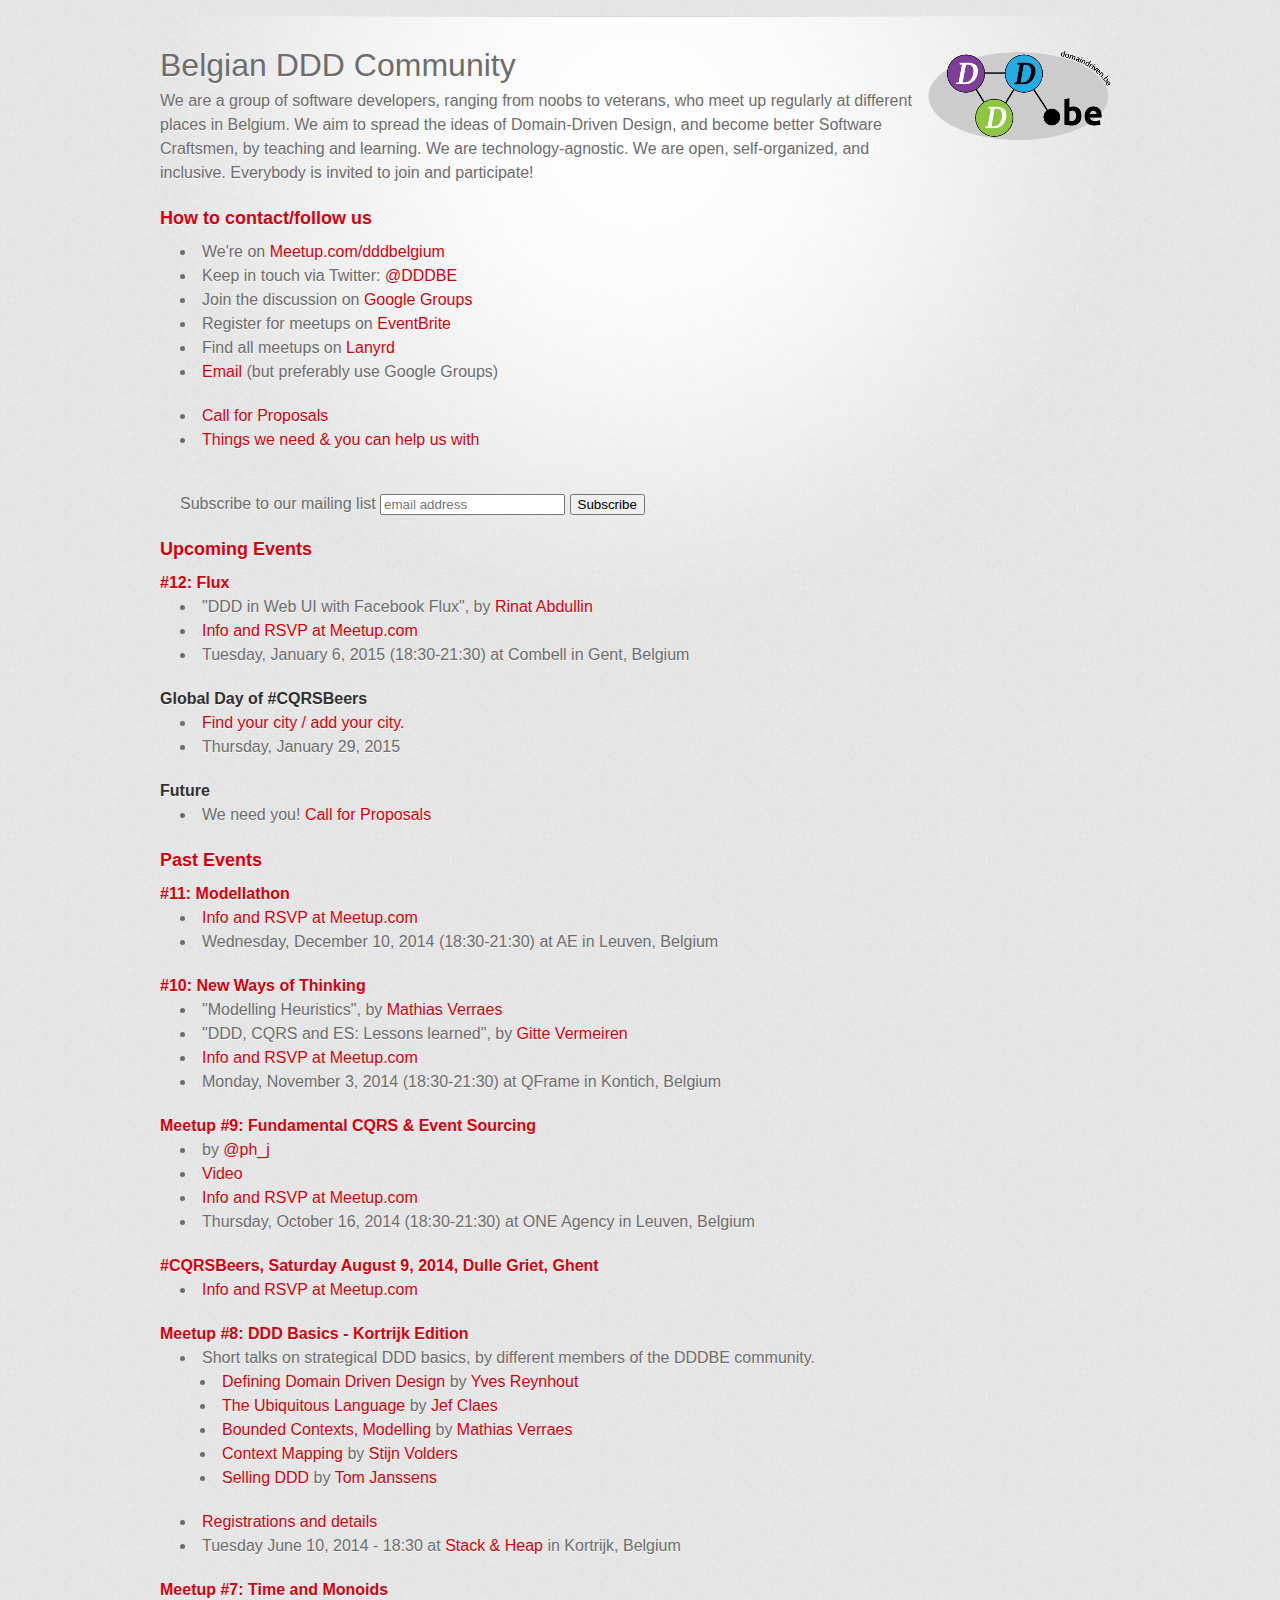
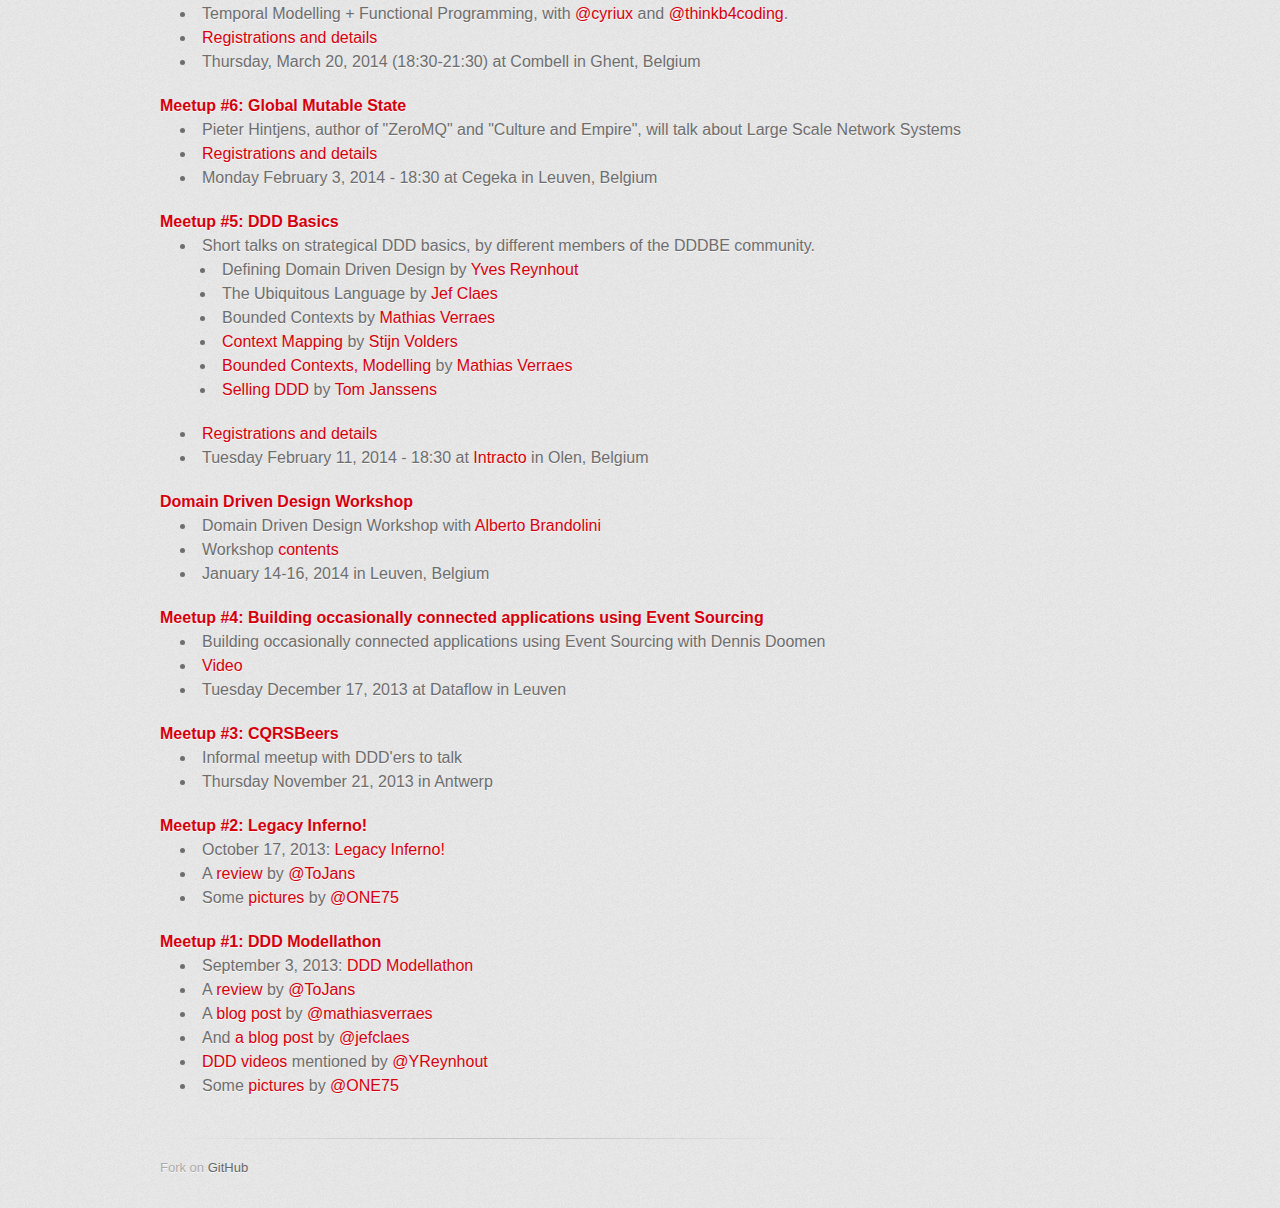
<file: index.html>
<!DOCTYPE html>
<html>
<head>
    <meta charset='utf-8'>
    <meta http-equiv="X-UA-Compatible" content="chrome=1">
    <meta name="viewport" content="width=device-width, initial-scale=1.0, maximum-scale=1.0, user-scalable=no">
    <link href='https://fonts.googleapis.com/css?family=Chivo:900' rel='stylesheet' type='text/css'>
    <link rel="stylesheet" type="text/css" href="stylesheets/stylesheet.css" media="screen"/>
    <link rel="stylesheet" type="text/css" href="stylesheets/pygment_trac.css" media="screen"/>
    <link rel="stylesheet" type="text/css" href="stylesheets/print.css" media="print"/>
    <!--[if lt IE 9]>
    <script src="//html5shiv.googlecode.com/svn/trunk/html5.js"></script>
    <![endif]-->
    <title>Belgian DDD Community</title>
    <link rel="shortcut icon" href="/favicon.ico" type="image/x-icon">
</head>

<body>
<div id="container">
    <div class="inner">

        <hr>

        <section id="main_content">
            <img class="logo" src="logo/dddbe_diagram_logo-200x110.png" alt="DDDBE logo">

            <h1>
                <a name="belgian-ddd-community" class="anchor" href="#belgian-ddd-community"><span
                        class="octicon octicon-link"></span></a>Belgian DDD Community</h1>

            <p>We are a group of software developers, ranging from noobs to veterans, who meet up regularly 
            at different places in Belgium. We aim to spread the ideas of Domain-Driven Design, and become 
            better Software Craftsmen, by teaching and learning. We are technology-agnostic.
            We are open, self-organized, and inclusive. Everybody is invited to join and participate!    
            </p>

            <h3>How to contact/follow us</h3>

            <ul>
                <li>We're on <a href="http://www.meetup.com/dddbelgium/">Meetup.com/dddbelgium</a></li>
                <li>Keep in touch via Twitter: <a href="http://twitter.com/dddbe">@DDDBE</a></li>
                <li>Join the discussion on <a href="/discuss">Google Groups</a></li>
                <li>Register for meetups on <a href="http://dddbe.eventbrite.com/">EventBrite</a></li>
                <li>Find all meetups on <a href="http://lanyrd.com/series/dddbe/">Lanyrd</a>
                <li><a href="mailto:mathias ..at... verraes.net">Email</a> (but preferably use Google Groups)</li>
            </ul>

            <ul>
                <li><a href="/cfp">Call for Proposals</a></li>
                <li><a href="/how-to-help">Things we need & you can help us with</a></li>
            </ul>

            <!-- Begin MailChimp Signup Form -->
            <form action="http://domaindriven.us7.list-manage.com/subscribe/post?u=71caeffec1ac54b9c9a48cd3a&amp;id=a6ce90c60f"
                  method="post" id="mc-embedded-subscribe-form" name="mc-embedded-subscribe-form" class="validate"
                  target="_blank" novalidate
                  style="background-color: transparent;"
                    >
                <label for="mce-EMAIL">Subscribe to our mailing list</label>
                <input type="email" value="" name="EMAIL" class="email" id="mce-EMAIL" placeholder="email address"
                       required>
                <input type="submit" value="Subscribe" name="subscribe" id="mc-embedded-subscribe" class="button">
            </form>
            <!--End mc_embed_signup-->

            <h3>Upcoming Events</h3>

            <h4><a id="MU12">#12: Flux</a></h4>
            <ul>
                <li>
                    "DDD in Web UI with Facebook Flux", by <a href="http://twitter.com/abdullin" target="_blank">Rinat Abdullin</a>
                </li>
                <li>
                    <a href="http://www.meetup.com/dddbelgium/events/218600059/">Info and RSVP at Meetup.com</a>
                </li>
                <li>
                    Tuesday, January 6, 2015 (18:30-21:30) at Combell in Gent, Belgium
                </li>
            </ul>

            <h4>Global Day of #CQRSBeers</h4>
            <ul>
                <li>
                    <a href="http://www.meetup.com/dddbelgium/events/217557012/">Find your city / add your city.</a>
                </li>
                <li>
                    Thursday, January 29, 2015
                </li>
            </ul>
            
            <h4>Future</h4>

            <ul>
                <li>We need you! <a href="/cfp">Call for Proposals</a></li>
            </ul>

            <h3>Past Events</h3>

            <h4><a id="MU11">#11: Modellathon</a></h4>
            <ul>
                <li>
                    <a href="http://www.meetup.com/dddbelgium/events/219005772/">Info and RSVP at Meetup.com</a>
                </li>
                <li>
                    Wednesday, December 10, 2014 (18:30-21:30) at AE in Leuven, Belgium
                </li>
            </ul>

            <h4><a id="MU10">#10: New Ways of Thinking</a></h4>
            <ul>
                <li>
                    "Modelling Heuristics", by <a href="http://twitter.com/mathiasverraes" target="_blank">Mathias Verraes</a>
                </li>
                <li>
                    "DDD, CQRS and ES: Lessons learned", by <a href="http://twitter.com/GitteTitter" target="_blank">Gitte Vermeiren</a>
                </li>
                <li>
                    <a href="http://www.meetup.com/dddbelgium/events/214887502/">Info and RSVP at Meetup.com</a>
                </li>
                <li>
                    Monday, November 3, 2014 (18:30-21:30) at QFrame in Kontich, Belgium
                </li>
            </ul>

            <h4><a id="MU9">Meetup #9: Fundamental CQRS & Event Sourcing</a></h4>
            <ul>
                <li>
                    by <a href="http://twitter.com/ph_j" target="_blank">@ph_j</a>
                </li>
                <li>
                    <a href="https://www.youtube.com/watch?v=_biVXy7LCjc">Video</a>
                </li>
                <li>
                    <a href="http://www.meetup.com/dddbelgium/events/203540312/">Info and RSVP at Meetup.com</a>
                </li>
                <li>
                    Thursday, October 16, 2014 (18:30-21:30) at ONE Agency in Leuven, Belgium
                </li>
            </ul>            

            <h4><a id="CQRSBeersAugust2014">#CQRSBeers, Saturday August 9, 2014, Dulle Griet, Ghent</a></h4>
            <ul><li><a href="http://www.meetup.com/dddbelgium/events/194500942/">Info and RSVP at Meetup.com</a></li></ul>

            <h4><a id="MU8">Meetup #8: DDD Basics - Kortrijk Edition</a></h4>
            <ul>
                <li>
                    Short talks on strategical DDD basics, by different members of the DDDBE community.
                    <ul>
                        <li>
                            <a href="docs/yr_ddbe8_prez.pdf" target="_blank">Defining Domain Driven Design</a> 
                            by <a href="https://twitter.com/yreynhout" target="_blank">Yves Reynhout</a>
                        </li>
                        <li>
                            <a href="http://www.slideshare.net/jclaes/dddbe-ubiquitous-language2">The Ubiquitous Language</a>
                            by <a href="https://twitter.com/JefClaes" target="_blank">Jef Claes</a>
                        </li>
                        <li>
                            <a href="http://verraes.net/2014/02/ddd-basics/">Bounded Contexts, Modelling</a> 
                            by <a href="https://twitter.com/mathiasverraes" target="_blank">Mathias Verraes</a>
                        </li>
                        <li>
                            <a href="http://slidesha.re/SysfG9" target="_blank">Context Mapping</a>
                            by <a href="https://twitter.com/ONE75" target="_blank">Stijn Volders</a>
                        </li>
                        <li>
                            <a href="http://www.slideshare.net/TomJanssens1/selling-ddd" target="_blank">Selling DDD</a>
                            by <a href="https://twitter.com/tojans" target="_blank">Tom Janssens</a>
                        </li>
                    </ul>
                </li>
                <li>
                    <a href="https://ddd-basics-kortrijk.eventbrite.com/" target="_blank">Registrations and details</a>
                </li>
                <li>
                    Tuesday June 10, 2014 - 18:30 at <a href="http://www.stackandheap.com/contact/" target="_blank">Stack &amp; Heap</a> in Kortrijk, Belgium
                </li>
            </ul>

            <h4><a id="MU7">Meetup #7: Time and Monoids</a></h4>
            <ul>
                <li>
                    Temporal Modelling + Functional Programming, with
                    <a href="http://twitter.com/cyriux" target="_blank">@cyriux</a> and
                    <a href="http://twitter.com/thinkb4coding" target="_blank">@thinkb4coding</a>.<br>
                </li>
                <li>
                    <a href="http://time-and-monoids.eventbrite.com/" target="_blank">Registrations and details</a>
                </li>
                <li>
                    Thursday, March 20, 2014 (18:30-21:30) at Combell in Ghent, Belgium
                </li>
           </ul>
            <h4><a id="MU6">Meetup #6: Global Mutable State</a></h4>
            <ul>
                <li>
                    Pieter Hintjens, author of "ZeroMQ" and "Culture and Empire", will talk about Large Scale Network Systems
                </li>
                <li>
                    <a href="http://global-mutable-state.eventbrite.com" target="_blank">Registrations and details</a>
                </li>
                <li>
                    Monday February 3, 2014 - 18:30 at Cegeka in Leuven, Belgium
                </li>
            </ul>

            <h4><a id="MU5">Meetup #5: DDD Basics</a></h4>
            <ul>
                <li>
                    Short talks on strategical DDD basics, by different members of the DDDBE community.
                    <ul>
                        <li>
                            Defining Domain Driven Design by <a href="https://twitter.com/yreynhout" target="_blank">Yves Reynhout</a>
                        </li>
                        <li>
                            The Ubiquitous Language by <a href="https://twitter.com/JefClaes" target="_blank">Jef Claes</a>
                        </li>
                        <li>
                            Bounded Contexts by <a href="https://twitter.com/mathiasverraes" target="_blank">Mathias Verraes</a>
                        </li>
                        <li>
                            <a href="https://speakerdeck.com/one75/ddd-basics-context-mapping" target="_blank">
                                Context Mapping</a>
                            by <a href="https://twitter.com/ONE75" target="_blank">Stijn Volders</a>
                        </li>
                        <li>
                            <a href="https://speakerdeck.com/mathiasverraes/ddd-basics-bounded-contexts-modelling" target="_blank">
                                Bounded Contexts, Modelling</a>
                            by <a href="https://twitter.com/mathiasverraes" target="_blank">Mathias Verraes</a>
                        </li>
                        <li>
                            <a href="http://www.slideshare.net/TomJanssens1/selling-ddd" target="_blank">
                                Selling DDD</a>
                            by <a href="https://twitter.com/tojans" target="_blank">Tom Janssens</a>
                        </li>
                    </ul>
                </li>
                <li>
                    <a href="http://ddd-basics.eventbrite.com/" target="_blank">Registrations and details</a>
                </li>
                <li>
                    Tuesday February 11, 2014 - 18:30 at <a href="http://www.intracto.com/contact" target="_blank">Intracto</a> in Olen, Belgium
                </li>
            </ul>
            <h4><a id="DDDWorkshop">Domain Driven Design Workshop</a></h4>
            <ul>
                <li>
                    Domain Driven Design Workshop with <a href="http://twitter.com/ziobrando">Alberto Brandolini</a>
                </li>
                <li>
                    Workshop <a href="/docs/Domain-Driven%20Design%20Workshop%202013_ENG.pdf">contents</a>
                </li>
                <li>
                    January 14-16, 2014 in Leuven, Belgium
                </li>
            </ul>

            <h4><a id="MU4">Meetup #4: Building occasionally connected applications using Event Sourcing</a></h4>
            <ul>
                <li>
                    Building occasionally connected applications using Event Sourcing with Dennis Doomen<br>
                </li>
                <li>
                    <a href="https://www.youtube.com/watch?v=p1D3UrmrZJI">Video</a>
                </li>
                <li>
                    Tuesday December 17, 2013 at Dataflow in Leuven
                </li>
            </ul>

            <h4><a id="MU3">Meetup #3: CQRSBeers</a></h4>
            <ul>
                <li>
                    Informal meetup with DDD'ers to talk
                </li>
                <li>
                    Thursday November 21, 2013 in Antwerp
                </li>
            </ul>

            <h4><a id="MU2">Meetup #2: Legacy Inferno!</a></h4>
            <ul>
                <li>October 17, 2013: <a href="https://legacy-inferno.eventbrite.com/">Legacy Inferno!</a>
                </li>
                <li>
                    A <a href="http://tojans.me/blog/2013/10/19/DDDBE-meetup-2-legacy-inferno/">review</a>
                    by <a href="http://twitter.com/ToJans">@ToJans</a>
                </li>
                <li>
                    Some <a href="http://bit.ly/LegacyInferno" target="_blank">pictures</a> by <a href="http://twitter.com/ONE75" target="_blank">@ONE75</a>
                </li>
            </ul>

            <h4><a id="MU1">Meetup #1: DDD Modellathon</a></h4>
            <ul>
                <li>September 3, 2013: <a href="https://modellathon.eventbrite.com/">DDD Modellathon</a>
                </li>
                <li>A <a href="http://tojans.me/blog/2013/09/04/the-very-first-dddbe-event-the-modellathon/">review</a>
                    by <a href="http://twitter.com/ToJans">@ToJans</a></li>
                <li>A <a href="http://verraes.net/2013/09/dddbe-modellathon/">blog post</a> by <a
                        href="http://twitter.com/mathiasverraes">@mathiasverraes</a></li>
                <li>And <a href="http://www.jefclaes.be/2013/09/the-first-dddbe-modellathon.html">a blog
                    post</a> by <a href="http://twitter.com/jefclaes">@jefclaes</a></li>
                <li><a href="https://groups.google.com/d/msg/be-ddd/QS_m9e9iogo/zVXYO2CWReoJ">DDD videos</a>
                    mentioned
                    by <a href="http://twitter.com/yreynhout">@YReynhout</a></li>
                <li>Some <a href="http://bit.ly/17Rf5tS">pictures</a> by <a href="http://twitter.com/ONE75">@ONE75</a>
                </li>
            </ul>


        </section>

        <footer>
            Fork on <a href="https://github.com/mathiasverraes/domaindriven.be">GitHub</a><br>
        </footer>
    </div>
</div>
</body>
</html>
</file>
<file: stylesheets/pygment_trac.css>
.highlight  { background: #ffffff; }
.highlight .c { color: #999988; font-style: italic } /* Comment */
.highlight .err { color: #a61717; background-color: #e3d2d2 } /* Error */
.highlight .k { font-weight: bold } /* Keyword */
.highlight .o { font-weight: bold } /* Operator */
.highlight .cm { color: #999988; font-style: italic } /* Comment.Multiline */
.highlight .cp { color: #999999; font-weight: bold } /* Comment.Preproc */
.highlight .c1 { color: #999988; font-style: italic } /* Comment.Single */
.highlight .cs { color: #999999; font-weight: bold; font-style: italic } /* Comment.Special */
.highlight .gd { color: #000000; background-color: #ffdddd } /* Generic.Deleted */
.highlight .gd .x { color: #000000; background-color: #ffaaaa } /* Generic.Deleted.Specific */
.highlight .ge { font-style: italic } /* Generic.Emph */
.highlight .gr { color: #aa0000 } /* Generic.Error */
.highlight .gh { color: #999999 } /* Generic.Heading */
.highlight .gi { color: #000000; background-color: #ddffdd } /* Generic.Inserted */
.highlight .gi .x { color: #000000; background-color: #aaffaa } /* Generic.Inserted.Specific */
.highlight .go { color: #888888 } /* Generic.Output */
.highlight .gp { color: #555555 } /* Generic.Prompt */
.highlight .gs { font-weight: bold } /* Generic.Strong */
.highlight .gu { color: #800080; font-weight: bold; } /* Generic.Subheading */
.highlight .gt { color: #aa0000 } /* Generic.Traceback */
.highlight .kc { font-weight: bold } /* Keyword.Constant */
.highlight .kd { font-weight: bold } /* Keyword.Declaration */
.highlight .kn { font-weight: bold } /* Keyword.Namespace */
.highlight .kp { font-weight: bold } /* Keyword.Pseudo */
.highlight .kr { font-weight: bold } /* Keyword.Reserved */
.highlight .kt { color: #445588; font-weight: bold } /* Keyword.Type */
.highlight .m { color: #009999 } /* Literal.Number */
.highlight .s { color: #d14 } /* Literal.String */
.highlight .na { color: #008080 } /* Name.Attribute */
.highlight .nb { color: #0086B3 } /* Name.Builtin */
.highlight .nc { color: #445588; font-weight: bold } /* Name.Class */
.highlight .no { color: #008080 } /* Name.Constant */
.highlight .ni { color: #800080 } /* Name.Entity */
.highlight .ne { color: #990000; font-weight: bold } /* Name.Exception */
.highlight .nf { color: #990000; font-weight: bold } /* Name.Function */
.highlight .nn { color: #555555 } /* Name.Namespace */
.highlight .nt { color: #000080 } /* Name.Tag */
.highlight .nv { color: #008080 } /* Name.Variable */
.highlight .ow { font-weight: bold } /* Operator.Word */
.highlight .w { color: #bbbbbb } /* Text.Whitespace */
.highlight .mf { color: #009999 } /* Literal.Number.Float */
.highlight .mh { color: #009999 } /* Literal.Number.Hex */
.highlight .mi { color: #009999 } /* Literal.Number.Integer */
.highlight .mo { color: #009999 } /* Literal.Number.Oct */
.highlight .sb { color: #d14 } /* Literal.String.Backtick */
.highlight .sc { color: #d14 } /* Literal.String.Char */
.highlight .sd { color: #d14 } /* Literal.String.Doc */
.highlight .s2 { color: #d14 } /* Literal.String.Double */
.highlight .se { color: #d14 } /* Literal.String.Escape */
.highlight .sh { color: #d14 } /* Literal.String.Heredoc */
.highlight .si { color: #d14 } /* Literal.String.Interpol */
.highlight .sx { color: #d14 } /* Literal.String.Other */
.highlight .sr { color: #009926 } /* Literal.String.Regex */
.highlight .s1 { color: #d14 } /* Literal.String.Single */
.highlight .ss { color: #990073 } /* Literal.String.Symbol */
.highlight .bp { color: #999999 } /* Name.Builtin.Pseudo */
.highlight .vc { color: #008080 } /* Name.Variable.Class */
.highlight .vg { color: #008080 } /* Name.Variable.Global */
.highlight .vi { color: #008080 } /* Name.Variable.Instance */
.highlight .il { color: #009999 } /* Literal.Number.Integer.Long */

.type-csharp .highlight .k { color: #0000FF }
.type-csharp .highlight .kt { color: #0000FF }
.type-csharp .highlight .nf { color: #000000; font-weight: normal }
.type-csharp .highlight .nc { color: #2B91AF }
.type-csharp .highlight .nn { color: #000000 }
.type-csharp .highlight .s { color: #A31515 }
.type-csharp .highlight .sc { color: #A31515 }
</file>
<file: stylesheets/print.css>
html, body, div, span, applet, object, iframe,
h1, h2, h3, h4, h5, h6, p, blockquote, pre,
a, abbr, acronym, address, big, cite, code,
del, dfn, em, img, ins, kbd, q, s, samp,
small, strike, strong, sub, sup, tt, var,
b, u, i, center,
dl, dt, dd, ol, ul, li,
fieldset, form, label, legend,
table, caption, tbody, tfoot, thead, tr, th, td,
article, aside, canvas, details, embed, 
figure, figcaption, footer, header, hgroup, 
menu, nav, output, ruby, section, summary,
time, mark, audio, video {
  margin: 0;
  padding: 0;
  border: 0;
  font-size: 100%;
  font: inherit;
  vertical-align: baseline;
}
/* HTML5 display-role reset for older browsers */
article, aside, details, figcaption, figure, 
footer, header, hgroup, menu, nav, section {
  display: block;
}
body {
  line-height: 1;
}
ol, ul {
  list-style: none;
}
blockquote, q {
  quotes: none;
}
blockquote:before, blockquote:after,
q:before, q:after {
  content: '';
  content: none;
}
table {
  border-collapse: collapse;
  border-spacing: 0;
}
body {
  font-size: 13px;
  line-height: 1.5; 
  font-family: 'Helvetica Neue', Helvetica, Arial, serif;
  color: #000;
}

a {
  color: #d5000d;
  font-weight: bold;
}

header {
  padding-top: 35px;
  padding-bottom: 10px;
}

header h1 {
  font-weight: bold;
  letter-spacing: -1px;
  font-size: 48px;
  color: #303030;
  line-height: 1.2;
}

header h2 {
  letter-spacing: -1px;
  font-size: 24px;
  color: #aaa;
  font-weight: normal;
  line-height: 1.3;
}
#downloads {
  display: none;
}
#main_content {
  padding-top: 20px;
}

code, pre {
  font-family: Monaco, "Bitstream Vera Sans Mono", "Lucida Console", Terminal;
  color: #222;
  margin-bottom: 30px;
  font-size: 12px;
}

code {
  padding: 0 3px;
}

pre {
  border: solid 1px #ddd;
  padding: 20px;
  overflow: auto;
}
pre code {
  padding: 0;
}

ul, ol, dl {
  margin-bottom: 20px;
}


/* COMMON STYLES */

table {
  width: 100%;
  border: 1px solid #ebebeb;
}

th {
  font-weight: 500;
}

td {
  border: 1px solid #ebebeb;
  text-align: center; 
  font-weight: 300;
}

form {
  background: #f2f2f2;
  padding: 20px;
  
}


/* GENERAL ELEMENT TYPE STYLES */

h1 {
  font-size: 2.8em;
} 

h2 {
  font-size: 22px;
  font-weight: bold;
  color: #303030;
  margin-bottom: 8px;
} 

h3 {
  color: #d5000d;
  font-size: 18px;
  font-weight: bold;
  margin-bottom: 8px;
} 
 
h4 {
  font-size: 16px;
  color: #303030;
  font-weight: bold;
} 

h5 {
  font-size: 1em;
  color: #303030;
} 

h6 {
  font-size: .8em;
  color: #303030;
} 

p {
  font-weight: 300;
  margin-bottom: 20px;
}
 
a {
  text-decoration: none;
}

p a {
  font-weight: 400;
}

blockquote {
  font-size: 1.6em;
  border-left: 10px solid #e9e9e9;
  margin-bottom: 20px;
  padding: 0 0 0 30px;
}

ul li {
  list-style: disc inside;
  padding-left: 20px;
}

ol li {
  list-style: decimal inside;
  padding-left: 3px;
}

dl dd {
  font-style: italic;
  font-weight: 100;
}

footer {
  margin-top: 40px;
  padding-top: 20px;
  padding-bottom: 30px;
  font-size: 13px;
  color: #aaa;
}

footer a {
  color: #666;
}

/* MISC */
.clearfix:after {
  clear: both;
  content: '.';
  display: block;
  visibility: hidden;
  height: 0;
}

.clearfix {display: inline-block;}
* html .clearfix {height: 1%;}
.clearfix {display: block;}
</file>
<file: stylesheets/stylesheet.css>
/* http://meyerweb.com/eric/tools/css/reset/ 
   v2.0 | 20110126
   License: none (public domain)
*/
html, body, div, span, applet, object, iframe,
h1, h2, h3, h4, h5, h6, p, blockquote, pre,
a, abbr, acronym, address, big, cite, code,
del, dfn, em, img, ins, kbd, q, s, samp,
small, strike, strong, sub, sup, tt, var,
b, u, i, center,
dl, dt, dd, ol, ul, li,
fieldset, form, label, legend,
table, caption, tbody, tfoot, thead, tr, th, td,
article, aside, canvas, details, embed, 
figure, figcaption, footer, header, hgroup, 
menu, nav, output, ruby, section, summary,
time, mark, audio, video {
	margin: 0;
	padding: 0;
	border: 0;
	font-size: 100%;
	font: inherit;
	vertical-align: baseline;
}
/* HTML5 display-role reset for older browsers */
article, aside, details, figcaption, figure, 
footer, header, hgroup, menu, nav, section {
	display: block;
}
body {
	line-height: 1;
}
ol, ul {
	list-style: none;
}
blockquote, q {
	quotes: none;
}
blockquote:before, blockquote:after,
q:before, q:after {
	content: '';
	content: none;
}
table {
	border-collapse: collapse;
	border-spacing: 0;
}

/* LAYOUT STYLES */
body {
  font-size: 1em;
  line-height: 1.5; 
  background: #e7e7e7 url(../images/body-bg.png) 0 0 repeat;
  font-family: 'Helvetica Neue', Helvetica, Arial, serif;
  text-shadow: 0 1px 0 rgba(255, 255, 255, 0.8);
  color: #6d6d6d;
}

a {
  color: #d5000d;
}
a:hover {
  color: #c5000c;
}

header {
  padding-top: 35px;
  padding-bottom: 25px;
}

header h1 {
  font-family: 'Chivo', 'Helvetica Neue', Helvetica, Arial, serif; font-weight: 900;
  letter-spacing: -1px;
  font-size: 48px;
  color: #303030;
  line-height: 1.2;
}

header h2 {
  letter-spacing: -1px;
  font-size: 24px;
  color: #aaa;
  font-weight: normal;
  line-height: 1.3;
}

#container {
  background: transparent url(../images/highlight-bg.jpg) 50% 0 no-repeat;
  min-height: 595px;
}

.inner {
  max-width: 960px;
  margin: 0 auto;
}

#container .inner img {
  max-width: 100%;
}

#downloads {
  margin-bottom: 40px;
}

a.button {
  -moz-border-radius: 30px;
  -webkit-border-radius: 30px;                     
  border-radius: 30px;
  border-top: solid 1px #cbcbcb;
  border-left: solid 1px #b7b7b7;
  border-right: solid 1px #b7b7b7;
  border-bottom: solid 1px #b3b3b3;
  color: #303030;
  line-height: 25px;
  font-weight: bold;
  font-size: 15px;
  padding: 12px 8px 12px 8px;
  display: block;
  float: left;
  width: 179px;
  margin-right: 14px;  
  background: #fdfdfd; /* Old browsers */
  background: -moz-linear-gradient(top,  #fdfdfd 0%, #f2f2f2 100%); /* FF3.6+ */
  background: -webkit-gradient(linear, left top, left bottom, color-stop(0%,#fdfdfd), color-stop(100%,#f2f2f2)); /* Chrome,Safari4+ */
  background: -webkit-linear-gradient(top,  #fdfdfd 0%,#f2f2f2 100%); /* Chrome10+,Safari5.1+ */
  background: -o-linear-gradient(top,  #fdfdfd 0%,#f2f2f2 100%); /* Opera 11.10+ */
  background: -ms-linear-gradient(top,  #fdfdfd 0%,#f2f2f2 100%); /* IE10+ */
  background: linear-gradient(top,  #fdfdfd 0%,#f2f2f2 100%); /* W3C */
  filter: progid:DXImageTransform.Microsoft.gradient( startColorstr='#fdfdfd', endColorstr='#f2f2f2',GradientType=0 ); /* IE6-9 */
  -webkit-box-shadow: 10px 10px 5px #888;
  -moz-box-shadow: 10px 10px 5px #888;
  box-shadow: 0px 1px 5px #e8e8e8;
}
a.button:hover {
  border-top: solid 1px #b7b7b7;
  border-left: solid 1px #b3b3b3;
  border-right: solid 1px #b3b3b3;
  border-bottom: solid 1px #b3b3b3;
  background: #fafafa; /* Old browsers */
  background: -moz-linear-gradient(top,  #fdfdfd 0%, #f6f6f6 100%); /* FF3.6+ */
  background: -webkit-gradient(linear, left top, left bottom, color-stop(0%,#fdfdfd), color-stop(100%,#f6f6f6)); /* Chrome,Safari4+ */
  background: -webkit-linear-gradient(top,  #fdfdfd 0%,#f6f6f6 100%); /* Chrome10+,Safari5.1+ */
  background: -o-linear-gradient(top,  #fdfdfd 0%,#f6f6f6 100%); /* Opera 11.10+ */
  background: -ms-linear-gradient(top,  #fdfdfd 0%,#f6f6f6 100%); /* IE10+ */
  background: linear-gradient(top,  #fdfdfd 0%,#f6f6f6, 100%); /* W3C */
  filter: progid:DXImageTransform.Microsoft.gradient( startColorstr='#fdfdfd', endColorstr='#f6f6f6',GradientType=0 ); /* IE6-9 */
}

a.button span {
  padding-left: 50px;
  display: block;
  height: 23px;
}

#download-zip span {
  background: transparent url(../images/zip-icon.png) 12px 50% no-repeat;
}
#download-tar-gz span {
  background: transparent url(../images/tar-gz-icon.png) 12px 50% no-repeat;
}
#view-on-github span {
  background: transparent url(../images/octocat-icon.png) 12px 50% no-repeat;
}
#view-on-github {
  margin-right: 0;
}

code, pre {
  font-family: Monaco, "Bitstream Vera Sans Mono", "Lucida Console", Terminal;
  color: #222;
  margin-bottom: 30px;
  font-size: 14px;
}

code {
  background-color: #f2f2f2;
  border: solid 1px #ddd;
  padding: 0 3px;
}

pre {
  padding: 20px;
  background: #303030;
  color: #f2f2f2;
  text-shadow: none;
  overflow: auto;
}
pre code {
  color: #f2f2f2;
  background-color: #303030;
  border: none;
  padding: 0;
}

ul, ol, dl {
  margin-bottom: 20px;
}


/* COMMON STYLES */

hr {
  height: 1px;
  line-height: 1px;
  margin-top: 1em;
  padding-bottom: 1em;
  border: none;
  background: transparent url('../images/hr.png') 50% 0 no-repeat;
}

strong {
  font-weight: bold;
}

em {
  font-style: italic;
}

table {
  width: 100%;
  border: 1px solid #ebebeb;
}

th {
  font-weight: 500;
}

td {
  border: 1px solid #ebebeb;
  text-align: center; 
  font-weight: 300;
}

form {
  background: #f2f2f2;
  padding: 20px;
  
}


/* GENERAL ELEMENT TYPE STYLES */

h1 {
  font-size: 32px;
} 

h2 {
  font-size: 22px;
  font-weight: bold;
  color: #303030;
  margin-bottom: 8px;
} 

h3 {
  color: #d5000d;
  font-size: 18px;
  font-weight: bold;
  margin-bottom: 8px;
} 
 
h4 {
  font-size: 16px;
  color: #303030;
  font-weight: bold;
} 

h5 {
  font-size: 1em;
  color: #303030;
} 

h6 {
  font-size: .8em;
  color: #303030;
} 

p {
  font-weight: 300;
  margin-bottom: 20px;
}
 
a {
  text-decoration: none;
}

p a {
  font-weight: 400;
}

blockquote {
  font-size: 1.6em;
  border-left: 10px solid #e9e9e9;
  margin-bottom: 20px;
  padding: 0 0 0 30px;
}

ul li {
  list-style: disc inside;
  padding-left: 20px;
}

ol li {
  list-style: decimal inside;
  padding-left: 3px;
}

dl dt {
  color: #303030;
}

footer {
  background: transparent url('../images/hr.png') 0 0 no-repeat;
  margin-top: 40px;
  padding-top: 20px;
  padding-bottom: 30px;
  font-size: 13px;
  color: #aaa;
}

footer a {
  color: #666;
}
footer a:hover {
  color: #444;
}

/* MISC */
.clearfix:after {
  clear: both;
  content: '.';
  display: block;
  visibility: hidden;
  height: 0;
}

.clearfix {display: inline-block;}
* html .clearfix {height: 1%;}
.clearfix {display: block;}

img.logo {
  float: right;
}

/* #Media Queries
================================================== */

/* Smaller than standard 960 (devices and browsers) * /
@media only screen and (max-width: 959px) {}

/* Tablet Portrait size to standard 960 (devices and browsers) */
@media only screen and (min-width: 768px) and (max-width: 959px) {
  .inner {
    width: 96%;
  }
}

/* All Mobile Sizes (devices and browser) */
@media only screen and (max-width: 767px) {
  header {
    padding-top: 10px;
    padding-bottom: 10px;
  }
  #downloads {
    margin-bottom: 25px;
  }
  #download-zip, #download-tar-gz {
    display: none;
  }
  .inner {
    width: 94%;
    margin: 0 auto;
  }
}

/* Smartphones */
@media screen and (max-width: 600px) {
  img.logo {
    float: none;
  }
}

/* Mobile Landscape Size to Tablet Portrait (devices and browsers) */
@media only screen and (min-width: 480px) and (max-width: 767px) {}

/* Mobile Portrait Size to Mobile Landscape Size (devices and browsers) */
@media only screen and (max-width: 479px) {}
</file>
